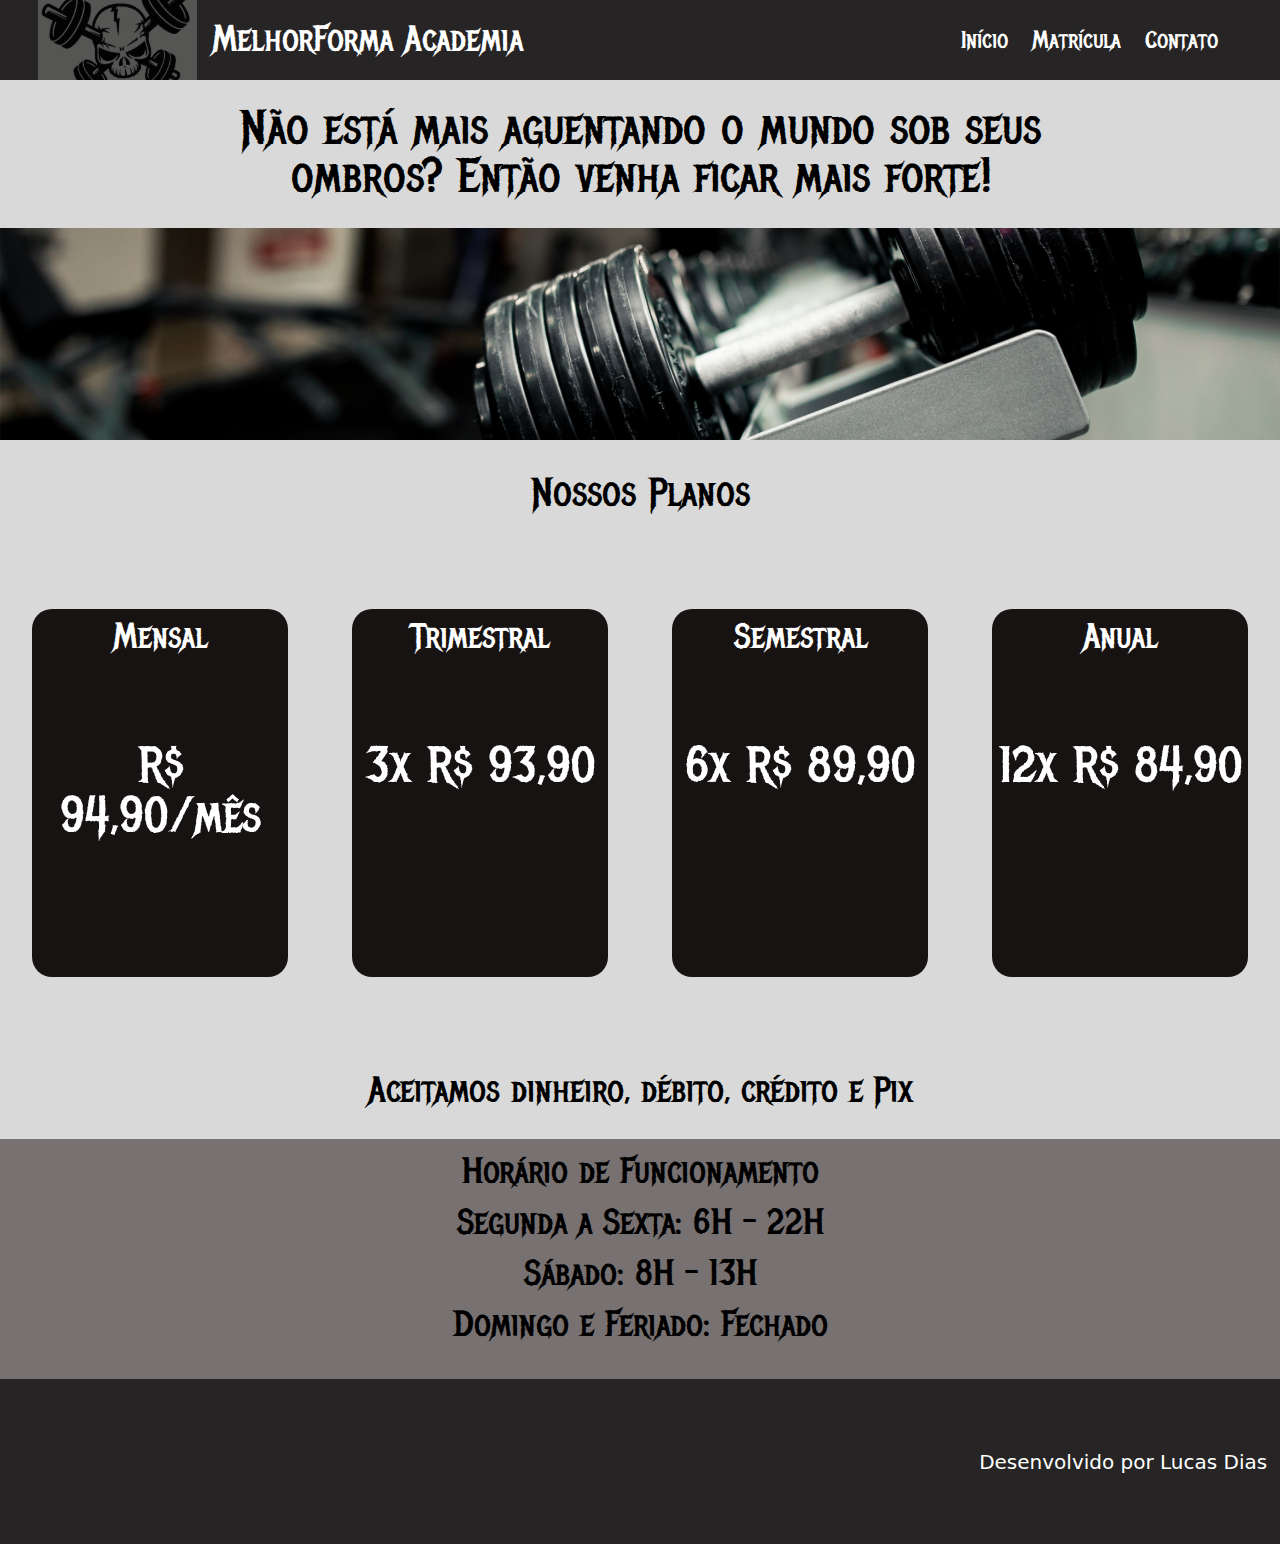
<file: index.html>
<!DOCTYPE html>
<html lang="pt-br">
<head>
    <meta charset="UTF-8">
    <meta http-equiv="X-UA-Compatible" content="IE=edge">
    <meta name="viewport" content="width=device-width, initial-scale=1.0">
    <link rel="stylesheet" href="reset.css">
    <link rel="stylesheet" href="styles.css">
    <link rel="stylesheet" href="css/cabecalho.css">
    <link rel="stylesheet" href="css/principal.css">
    <link rel="stylesheet" href="css/rodape.css">
    <link rel="preconnect" href="https://fonts.googleapis.com">
    <link rel="preconnect" href="https://fonts.gstatic.com" crossorigin>
    <link href="https://fonts.googleapis.com/css2?family=Metal+Mania&display=swap" rel="stylesheet">
    <title>MelhorForma Academia</title>
</head>
<body>
    <header class="cabecalho">
        <div class="cabecalho__container">
            <div>
                <img class="cabecalho__imagem" src="img/logo-caveira.svg" alt="imagem de uma caveira e dois alteres">
                <h1 class="cabecalho__titulo">MelhorForma Academia</h1>
            </div>
            <nav class="cabecalho__nav">
                <ul>
                    <li><a href="index.html">Início</a></li>
                    <li><a href="html/matricula.html">Matrícula</a></li>
                    <li><a>Contato</a></li>
                </ul>
            </nav>
        </div>
    </header>
    <main>
        <section class="chamada">
            <h2>Não está mais aguentando o mundo sob seus ombros? Então venha ficar mais forte!</h2>
        </section>
        <div class="banner">
            <img class="banner__imagem" src="img/Vector.svg" alt="imagem de alteres">
        </div>
        <section class="planos">
            <h2 class="planos__titulo">Nossos Planos</h2>
            <div class="planos__cartao">
                <div class="cartao">
                    <p class="planos__cartao--tipo">Mensal</p>
                    <p class="planos__cartao--valor">R$ 94,90/mês</p>
                </div>
                <div class="cartao">
                    <p class="planos__cartao--tipo">Trimestral</p>
                    <p class="planos__cartao--valor">3x R$ 93,90</p>
                </div>
                <div class="cartao">
                    <p class="planos__cartao--tipo">Semestral</p>
                    <p class="planos__cartao--valor">6x R$ 89,90</p>
                </div>
                <div class="cartao">
                    <p class="planos__cartao--tipo">Anual</p>
                    <p class="planos__cartao--valor">12x R$ 84,90</p>
                </div>
            </div>
            <p class="planos__forma--pagamento">Aceitamos dinheiro, débito, crédito e Pix</p>
        </section>
        <section class="horario">
            <h2 class="horario__descricao">Horário de Funcionamento</h2>
            <span class="horario__descricao">Segunda a Sexta: 6H - 22H</span>
            <span class="horario__descricao">Sábado: 8H - 13H</span>
            <span class="horario__descricao">Domingo e Feriado: Fechado</span>
        </section>
        <footer class="rodape">
            <p>Desenvolvido por Lucas Dias</p>
        </footer>
    </main>
</body>
</html>
</file>
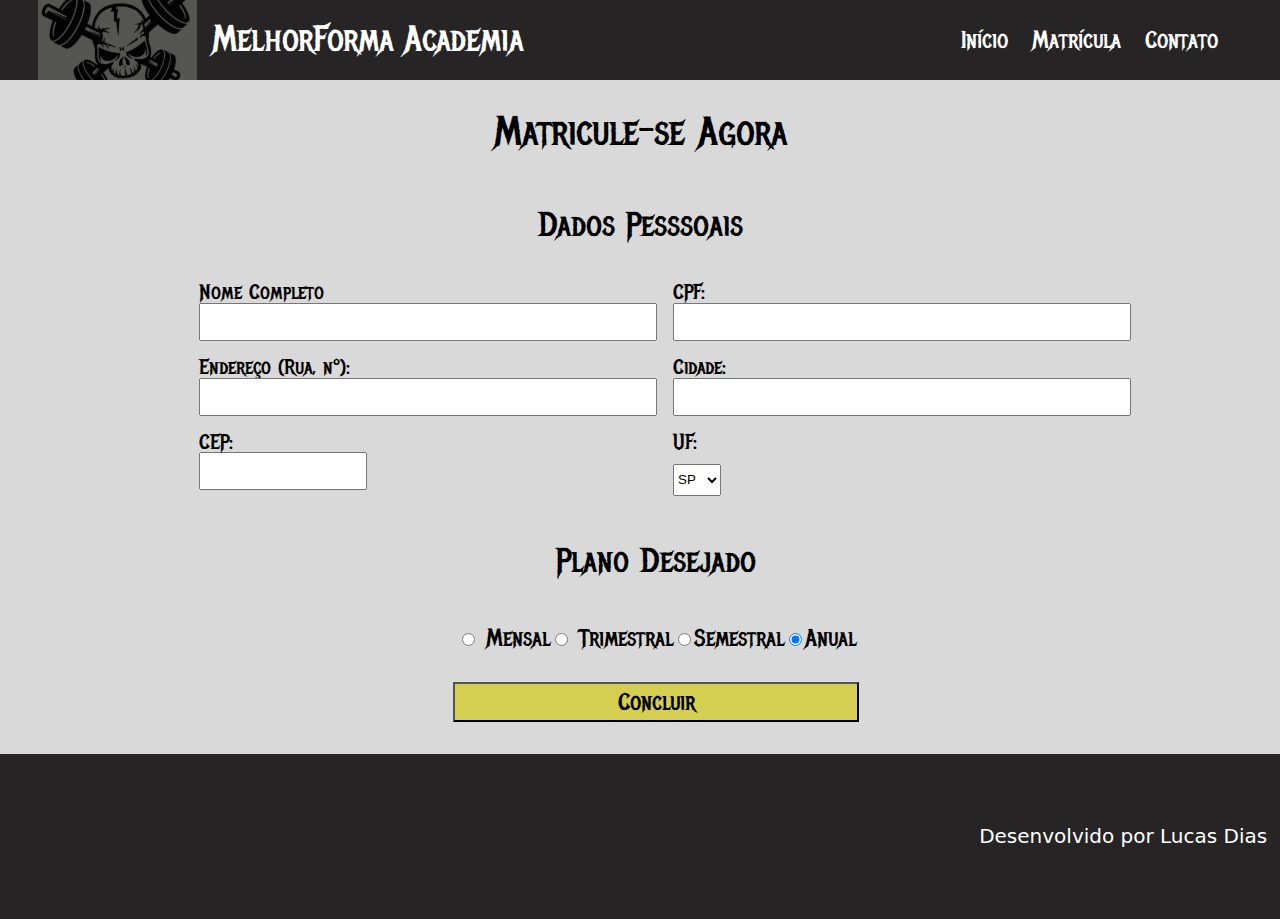
<file: html/matricula.html>
<!DOCTYPE html>
<html lang="pt-br">
<head>
    <meta charset="UTF-8">
    <meta http-equiv="X-UA-Compatible" content="IE=edge">
    <meta name="viewport" content="width=device-width, initial-scale=1.0">
    <link rel="stylesheet" href="../reset.css">
    <link rel="stylesheet" href="../styles.css">
    <link rel="stylesheet" href="../css/cabecalho.css">
    <link rel="stylesheet" href="../css/principal.css">
    <link rel="stylesheet" href="../css/rodape.css">
    <link rel="stylesheet" href="../css/matricula.css">
    <link rel="preconnect" href="https://fonts.googleapis.com">
    <link rel="preconnect" href="https://fonts.gstatic.com" crossorigin>
    <link href="https://fonts.googleapis.com/css2?family=Metal+Mania&display=swap" rel="stylesheet">
    <title>MelhorForma Academia</title>
</head>
<body>
    <header class="cabecalho">
        <div class="cabecalho__container">
            <div>
                <img class="cabecalho__imagem" src="../img/logo-caveira.svg" alt="imagem de uma caveira e dois alteres">
                <h1 class="cabecalho__titulo">MelhorForma Academia</h1>
            </div>
            <nav class="cabecalho__nav">
                <ul>
                    <li><a href="../index.html">Início</a></li>
                    <li><a href="matricula.html">Matrícula</a></li>
                    <li><a>Contato</a></li>
                </ul>
            </nav>
        </div>
    </header>
    <main>
        <div class="matricula">
            <h1 class="matricula--titulo">Matricule-se Agora</h1>
            <h2 class="matricula--titulo__tipo">Dados Pesssoais</h2>
            <div class="matricula-formulario">
                <form>
                    <section class="matricula-formulario__input">
                    <div>
                        <label for="nomecompleto">Nome Completo</label>
                        <input type="text" id="nomecompleto" class="input-padrao" required>
                    </div>
                    <div> 
                        <label for="cpf">CPF:</label>
                        <input type="text" id="cpf" class="input-padrao" required>
                    </div>
                    <div>
                        <label for="endereco">Endereço (Rua, nº):</label>
                        <input type="text" id="endereco" class="input-padrao" required>
                    </div>
                    <div>
                        <label for="endereco-cidade">Cidade:</label>
                        <input type="text" id="endereco-cidade" class="input-padrao" required>
                    </div>
                    <div>
                        <label for="endereco-cep">CEP:</label>
                        <input type="text" id="endereco-cep" class="input-padrao cep" required>
                    </div>
                    <div>
                        <p class="input-padrao uf">UF:</p>
                        <select>
                            <option>SP</option>
                            <option>MG</option>
                        </select>
                    </div>
                    </section>

                    <section class="seleciona-plano">
                    <fieldset>
                        <legend>Plano Desejado</legend>
                        <label for="radio-mensal"><input type="radio" name="plano" value="mensal" id="radio-mensal">
                        Mensal</label>
                        
                        <label for="radio-trimestral"><input type="radio" name="plano" value="trimestral" id="radio-trimestral">
                    Trimestral</label>
                        
                        <label for="radio-semestral"><input type="radio" name="plano" value="semestral" id="radio-whatsapp" checked>Semestral</label>
    
                        <label for="radio-anual"><input type="radio" name="plano" value="anual" id="radio-anual" checked>Anual</label>
    
                        <input type="submit" value="Concluir" class="conluir">
                    </fieldset>
                </section>
                </form>
            </div>
        </div>
    </main>
</body>
<footer class="rodape">
    <p>Desenvolvido por Lucas Dias</p>
</footer>
</main>
</body>
</html>
</file>
<file: styles.css>
body {
    background-color: #D9D9D9;
    font-family: 'Metal Mania', cursive;
}
</file>
<file: css/cabecalho.css>
.cabecalho {
    background-color: #262424;
    color: #FFFFFF;
    display: flex;
}

.cabecalho__titulo {
    font-size: 2.25rem;
    margin-left: 0.938rem;
}

.cabecalho__container {
    align-items: center;
    display: flex;
    width: 94%;
    margin: 0 auto;
    justify-content: space-between;
}

.cabecalho__container div {
    display: flex;
    align-items: center;
}

.cabecalho__nav ul{
    display: flex;
}

.cabecalho__nav ul li a{
    margin-right: 1.5rem;
    font-size: 1.5rem;
    text-decoration: none;
    color: #FFFFFF;
    
}

.cabecalho__nav ul li a:hover{
    color: #a09797;
    cursor: pointer;
}

@media screen and (max-width: 1024px) {
    .cabecalho {
        height: 8rem;
        width: auto;
    }
    
    .cabecalho__imagem {
        display: none;
    }
}

@media screen and (max-width: 600px) {
    .cabecalho {
        height: 8rem;
        width: auto;
    }

    .cabecalho__container {
        display: flex;
        flex-direction: column;
        justify-content: space-around;
    }

    .cabecalho__titulo {
        width: auto;
        font-size: 2rem;
        text-align: center;
        margin: 1rem 0 0 0;
    }

    .cabecalho__nav ul {
        display: flex;
        width: 100%;
        justify-content: space-around;
    }

    .cabecalho__nav ul li {
        margin-left: 1.5rem;
        font-size: 1.3rem;
        padding: 1rem 0;
    }

    .cabecalho__nav ul {
        margin-right: 0;
    }

    .cabecalho__imagem {
        display: none;
    }
}
</file>
<file: css/principal.css>
.chamada {
    text-align: center;
    background-color: #D9D9D9;
    font-size: 3rem;
    height: 9.25rem;
}

.chamada h2 {
    width: 70%;
    margin: auto;
    padding-top: 1.563rem;

}

.banner__imagem {
    width: 100%;
}

.planos__titulo {
    font-size: 2.5rem;
    text-align: center;
    margin-top: 1.875rem;
}

.planos__cartao {
    display: flex;
    flex-wrap: wrap;
}

.planos__cartao div {
    text-align: center;
    background-color: #181313;
    border-radius: 1.25rem;
    height: 23rem;
    margin: 6rem 2.5%;
    width: 20%;
}

.planos__cartao--tipo {
    font-size: 2.188rem;
    padding: 0.625rem;
}


.planos__cartao--valor {
    margin: 30% 0;
    font-size: 3.125rem;
    align-self: center;
}

.cartao {
    color: #FFFFFF;
}

.cartao:hover {
    background-color: orangered;
    color: #181313;
}

.planos__forma--pagamento {
    font-size: 2.25rem;
    text-align: center;
    margin-bottom: 1.875rem;
}

.horario {
    align-items: center;
    display: flex;
    flex-direction: column;
    background-color: #777171;
    width: 100%;
    height: 15rem;
}

.horario__descricao {
    padding-top: 0.938rem;
    font-size: 2.25rem;
}

@media screen and (max-width: 1024px) {
    .planos__cartao div {
        width: 45%;
        margin-bottom: 0.5rem;
        margin-top: 2rem;
    }

    .planos__forma--pagamento {
        margin-top: 1rem;
    }
    .chamada {
        height: 15rem;
    }
}


@media screen and (max-width: 600px) {
    .chamada {
        font-size: 1.85rem;
        height: 7rem;
        margin-bottom: 0.5rem;
    }

    .banner {
        padding: 0%;
    }

    .banner__imagem {
        height: 10rem;
        width: 100%;
    }

    .planos__titulo {
        font-size: 2rem;
        margin: 0.5rem 0;
    }

    .planos__cartao div {
        height: 15rem;
        margin: 1.2rem 3.5% 0.5rem 3.5%;
        width: 93%;
    }

    .planos__cartao--valor {
        margin: 10% 0;
    }

    .planos__forma--pagamento {
        font-size: 2rem;
        margin-top: 1rem;
        width: 92%;
    }

    .horario {
        height: 10rem;
        width: auto;
    }

    .horario__descricao {
        font-size: 1.5rem;
    }
}
</file>
<file: css/rodape.css>
.rodape {
    align-items: center;
    align-content: flex-end;
    display: flex;
    background-color: #262424;
    color: white;
    font-family: system-ui, -apple-system, BlinkMacSystemFont, 'Segoe UI', Roboto, Oxygen, Ubuntu, Cantarell, 'Open Sans', 'Helvetica Neue', sans-serif;
    font-size: 1.25rem;
    height: 10.313rem;
    width: 100%;
}

.rodape p {
    margin: 0 1% 0 auto;
}

@media screen and (max-width: 1024px) {
    .rodape {
        font-size: 1rem;
    }
}

@media screen and (max-width: 600px) {
    .rodape {
        font-size: 0.8rem;
        height: 11rem;
        width: auto;
    }
}
</file>
<file: css/matricula.css>
.matricula {
    align-items: center;
    display: flex;
    flex-direction: column;
}

.matricula--titulo {
    font-size: 2.5rem;
    padding: 2rem;
}

.matricula--titulo__tipo {
    font-size: 2.125rem;
    padding: 1.5rem 0 2.5rem 0;
}

.matricula-formulario .matricula-formulario__input{
    display: grid;
    grid-template-columns: 1fr 1fr;
    width: 60%;
    margin: 0 10% 2rem 15%;
}

.matricula-formulario form div {
    margin-right: 1rem;
    margin-bottom: 1rem;
}

.matricula-formulario form div label {
    font-size: 1.3rem;
}

.input-padrao {
    width: 28.125rem;
    height: 2rem;
}

.cep {
    display: block;
    width: 10rem;
}

.uf {
    display: block;
    width: 5rem;
    font-size: 1.3rem
}

select {
    height: 2rem;
    width: 3rem;
    margin-top: 0;
}

.seleciona-plano fieldset {
    display: flex;
    font-size: 1.5rem;
    justify-content: center;
    padding: 1rem;
    width: 50%;
    flex-wrap: wrap;
    margin: 0 25% 1rem 25%;
}

legend {
    text-align: center;
    font-size: 2.125rem;
    margin-top: 2rem;
    margin-bottom: 2rem;
}

.conluir {
    width: 25.375rem;
    height: 2.5rem;
    margin-top: 2rem;
    font-family: 'Metal Mania';
    font-size: 1.5rem;
    background-color: #D5CF51;
}

.conluir:hover {
    background-color: #78730f;
}

@media screen and (max-width: 600px) {
    .matricula-formulario .matricula-formulario__input{
        display: flex;
        flex-direction: column;
        
        margin-left: 0;
        width: 95%;
    }
    .input-padrao {
        width: 100%;
    }

    legend {
        text-align: start;
    }

    .conluir {
        width: 95%;
    }


    .seleciona-plano fieldset {
        flex-direction: column;
        width: 90%;
        margin-left: 1rem;
    }
    legend {
        text-align: center;
    }


    fieldset {
        width: 100%;
    }

    .seleciona-plano label{
        padding: 0.5rem;
    }
}
</file>
